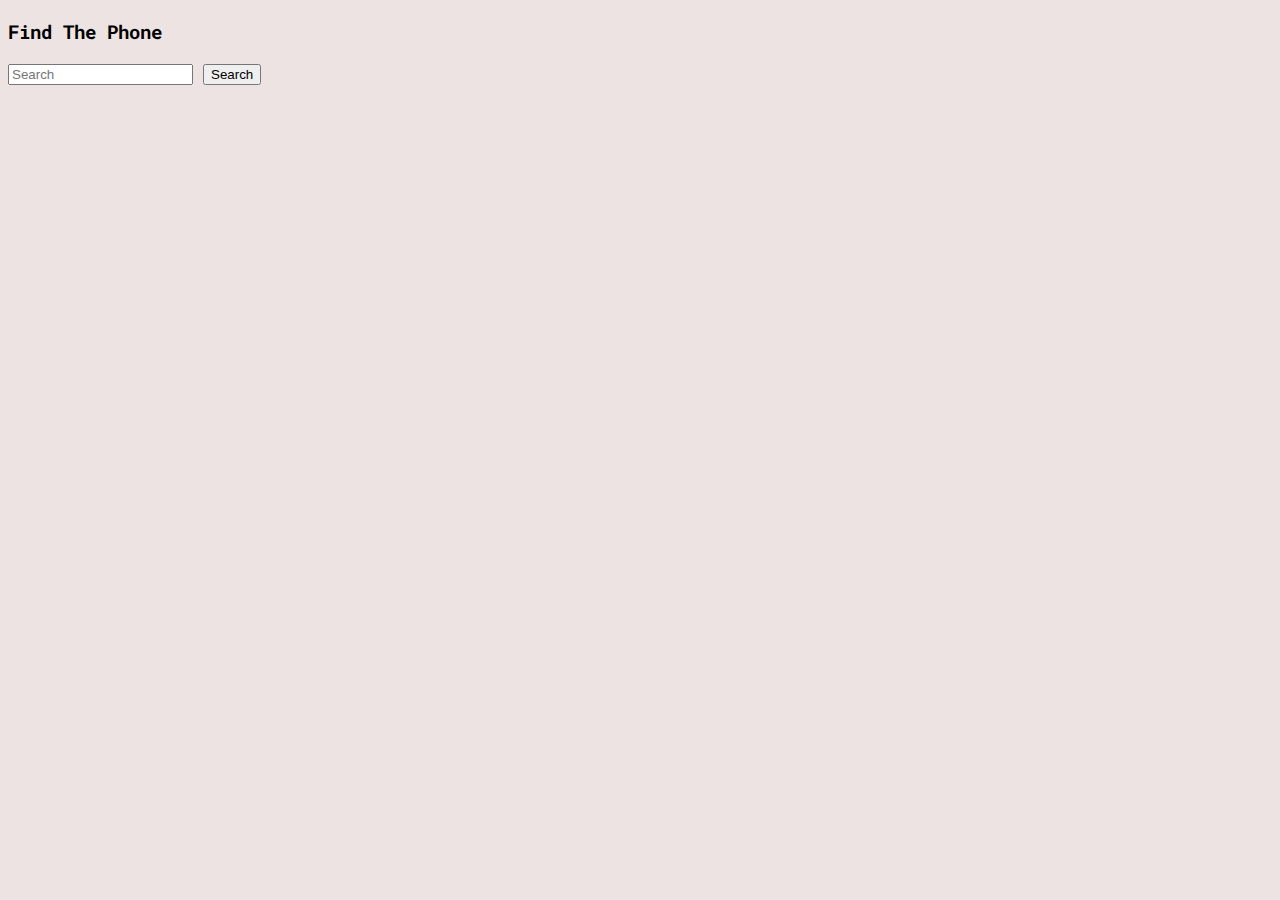
<file: index.html>
<!DOCTYPE html>
<html lang="en">

<head>
    <meta charset="UTF-8">
    <meta http-equiv="X-UA-Compatible" content="IE=edge">
    <meta name="viewport" content="width=device-width, initial-scale=1.0">
    <!---------------
             added google font  
            ----------------->

    <link rel="preconnect" href="https://fonts.googleapis.com">
    <link rel="preconnect" href="https://fonts.gstatic.com" crossorigin>
    <link href="https://fonts.googleapis.com/css2?family=Dongle:wght@400;700&family=Josefin+Sans:ital,wght@0,700;1,600&family=Outfit:wght@500;600&family=Roboto+Mono:ital,wght@0,400;0,500;1,300;1,700&display=swap" rel="stylesheet">

    <!---------------
             added Bootstrap  
            ----------------->

    <link href="https://cdn.jsdelivr.net/npm/bootstrap@5.1.3/dist/css/bootstrap.min.css" rel="stylesheet" integrity="sha384-1BmE4kWBq78iYhFldvKuhfTAU6auU8tT94WrHftjDbrCEXSU1oBoqyl2QvZ6jIW3" crossorigin="anonymous">

    <!---------------
             added css file  
            ----------------->

    <link rel="stylesheet" href="./css/phone.css">


    <title>PHONE</title>
</head>

<body>

    <h3 class="text-center mt-3">Find The Phone</h3>





    <div class="container">

        <div class="d-flex">
            <input id="input-value" class="form-control me-2" type="search" placeholder="Search" aria-label="Search">
            <button onclick="searchbtn()" class="btn btn-outline-success" type="submit">Search</button>
        </div>
        <h2 id="error" class="text-danger"> </h2>

        <div id="details-container" class="  d-block">

        </div>

        <div id="main" class="row">



        </div>

    </div>




    <!---------------
             added js file  
            ----------------->

    <script src="./js/phone.js"></script>
</body>

</html>
</file>
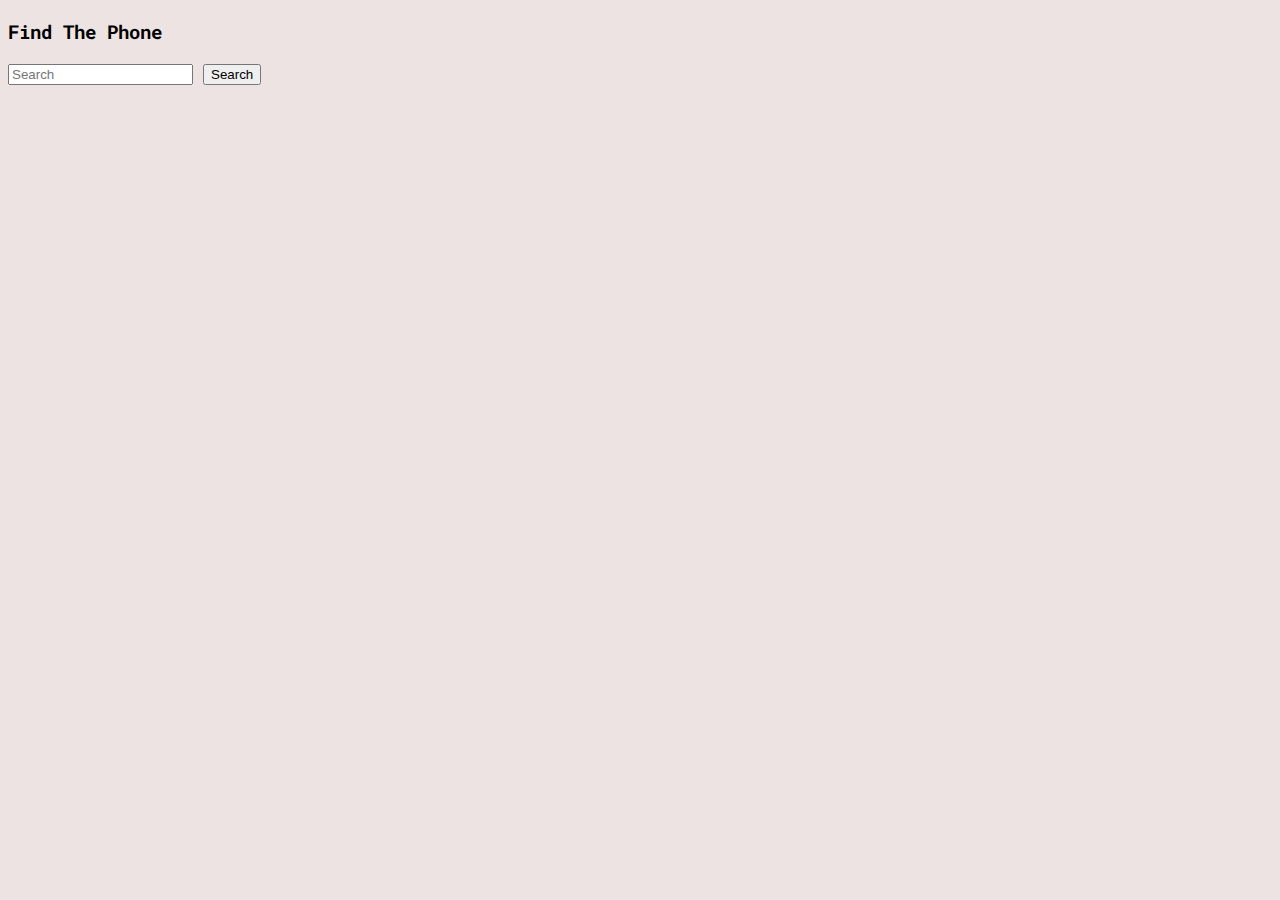
<file: phone.html>
<!DOCTYPE html>
<html lang="en">

<head>
    <meta charset="UTF-8">
    <meta http-equiv="X-UA-Compatible" content="IE=edge">
    <meta name="viewport" content="width=device-width, initial-scale=1.0">
    <!---------------
             added google font  
            ----------------->

    <link rel="preconnect" href="https://fonts.googleapis.com">
    <link rel="preconnect" href="https://fonts.gstatic.com" crossorigin>
    <link href="https://fonts.googleapis.com/css2?family=Dongle:wght@400;700&family=Josefin+Sans:ital,wght@0,700;1,600&family=Outfit:wght@500;600&family=Roboto+Mono:ital,wght@0,400;0,500;1,300;1,700&display=swap" rel="stylesheet">

    <!---------------
             added Bootstrap  
            ----------------->

    <link href="https://cdn.jsdelivr.net/npm/bootstrap@5.1.3/dist/css/bootstrap.min.css" rel="stylesheet" integrity="sha384-1BmE4kWBq78iYhFldvKuhfTAU6auU8tT94WrHftjDbrCEXSU1oBoqyl2QvZ6jIW3" crossorigin="anonymous">

    <!---------------
             added css file  
            ----------------->

    <link rel="stylesheet" href="./css/phone.css">


    <title>PHONE</title>
</head>

<body>

    <h3 class="text-center mt-3">Find The Phone</h3>





    <div class="container">

        <div class="d-flex">
            <input id="input-value" class="form-control me-2" type="search" placeholder="Search" aria-label="Search">
            <button onclick="searchbtn()" class="btn btn-outline-success" type="submit">Search</button>
        </div>
        <h2 id="error" class="text-danger"> </h2>

        <div id="details-container" class="  d-block">

        </div>

        <div id="main" class="row">



        </div>

    </div>




    <!---------------
             added js file  
            ----------------->

    <script src="./js/phone.js"></script>
</body>

</html>
</file>
<file: css/phone.css>
body {
    background: rgb(238, 227, 227);
    font-family: 'Roboto Mono', monospace;
}

#details-container {}
</file>
